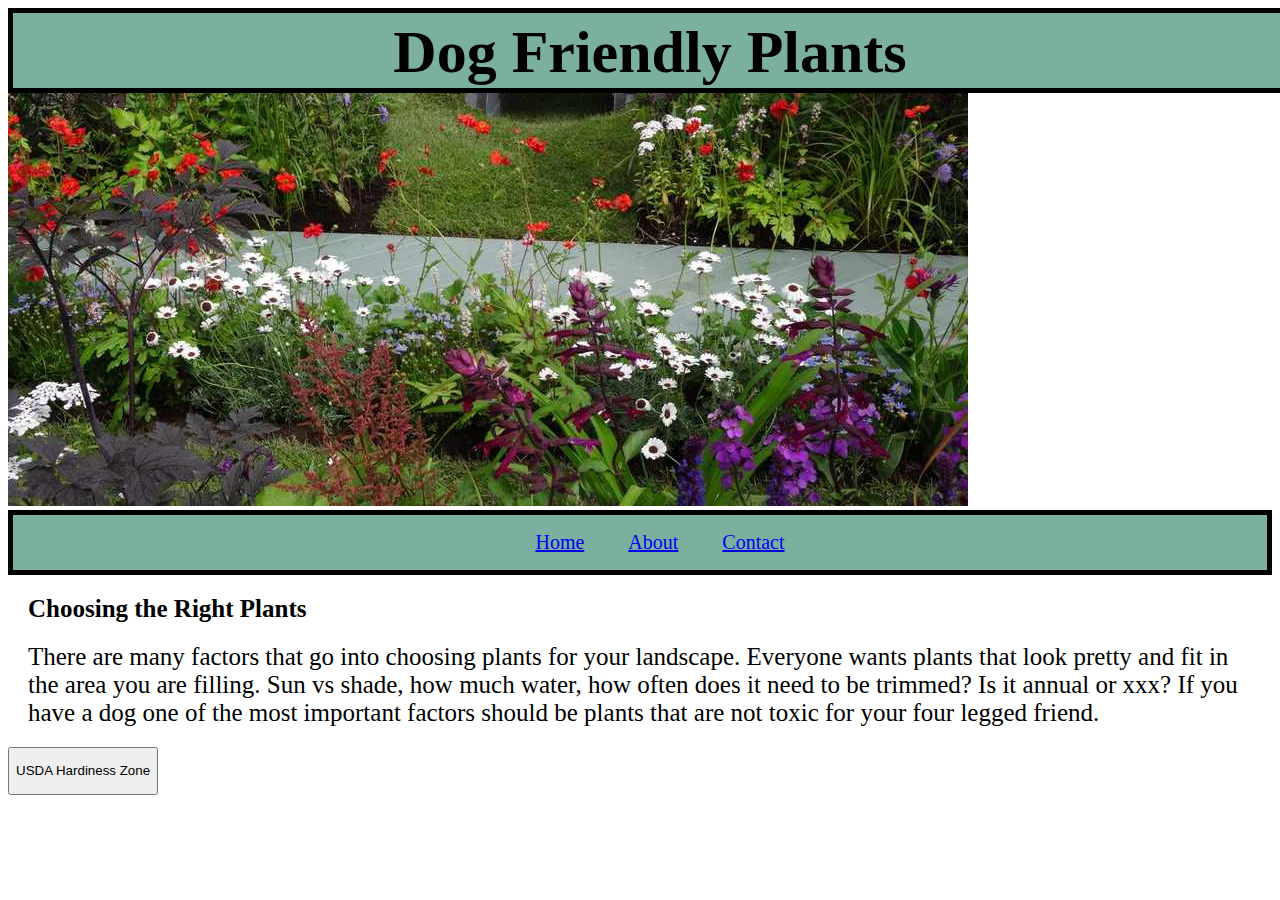
<file: index.html>
<!DOCTYPE html>
<html lang="en">
<head>
    <meta charset="UTF-8">
    <meta http-equiv="X-UA-Compatible" content="IE=edge">
    <meta name="viewport" content="width=device-width, initial-scale=1.0">
    <link rel="stylesheet" href="./css/stylesheet.css">
    <title>Dog Friendly Plants</title>
</head>
<body>
    <div class="header">
        <h1>Dog Friendly Plants</h1>
    </div>
    <div><img src="./img/garden.jpg" alt="Dog Friendly Garden"></div>
    <div>
        <nav>
            </div>
            <div class="list">
                <ul>
                    <li><a href="default.asp" target="_blank">Home</a></li>
                    <li><a href="default.asp" target="_blank">About</a></li>
                    <li><a href="default.asp" target="_blank">Contact</a></li>
                </ul>  
            </div>
        </nav>
    </div>
    <main>
        <section>
            <h2>Choosing the Right Plants</h2>
        </section>
        <section>
            <p class="one">There are many factors that go into choosing plants for your landscape.  Everyone wants plants that look pretty and fit in the area you are filling.  Sun vs shade, how much water, how often does it need to be trimmed?  Is it annual or xxx?  If you have a dog one of the most important factors should be plants that are not toxic for your four legged friend. </p>
            <button type="button">
                <div class="USDA Hardiness Zone">
                <div id="USDA">
                    <a href="https://www.https://planthardiness.ars.usda.gov">
                    </a>
                    <p>USDA Hardiness Zone</p>
                </div>
            </button>
        </section>
    </main>
</body>
</html>
</file>
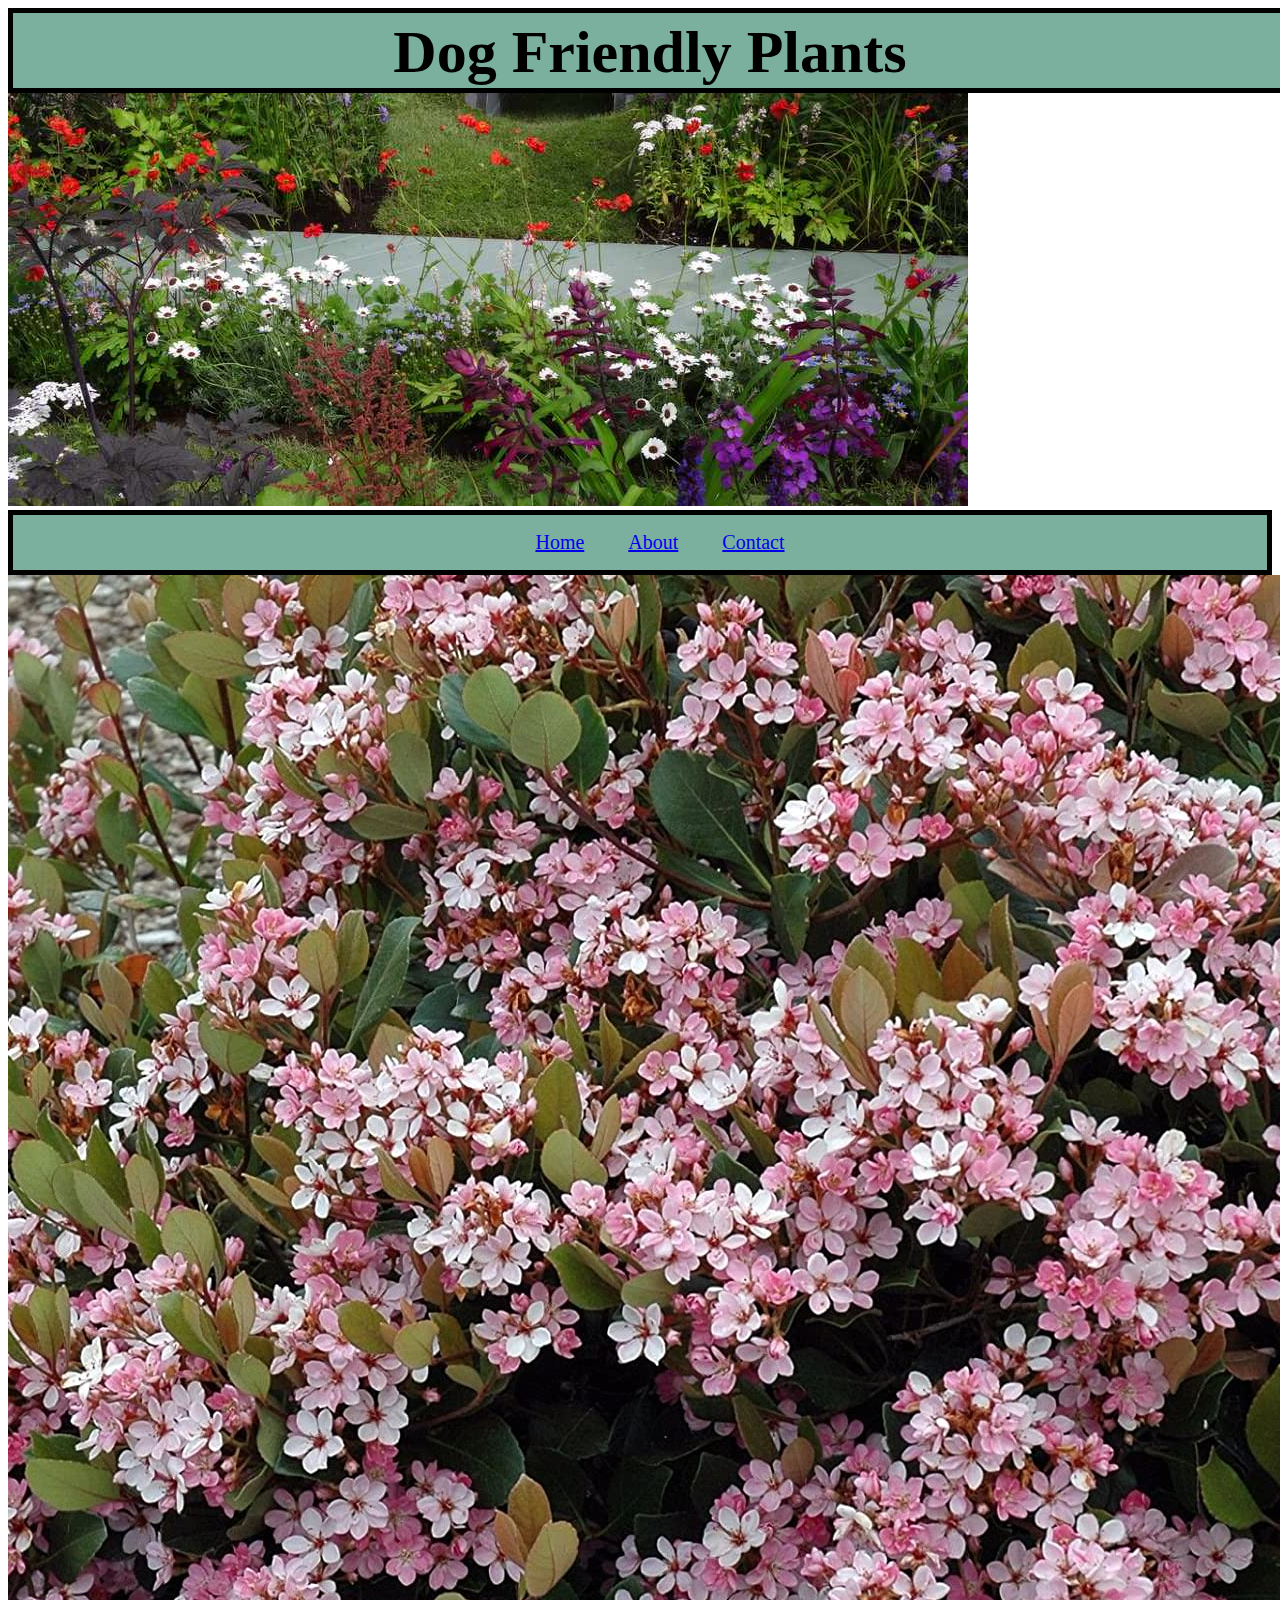
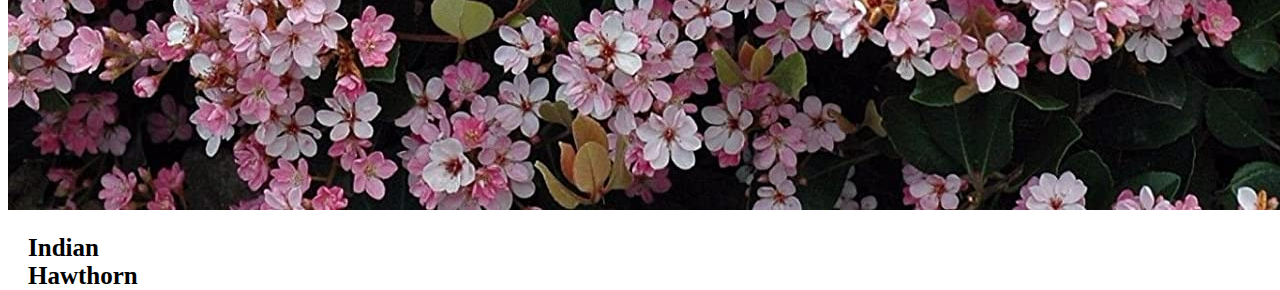
<file: about.html>
<!DOCTYPE html>
<html lang="en">
<head>
    <meta charset="UTF-8">
    <meta http-equiv="X-UA-Compatible" content="IE=edge">
    <meta name="viewport" content="width=device-width, initial-scale=1.0">
    <link rel="stylesheet" href="./css/stylesheet.css">
    <title>Dog Friendly Plants</title>
</head>
<body>
    <div class="header">
        <h1>Dog Friendly Plants</h1>
    </div>
    <div>
        <img src="./img/garden.jpg" alt="Dog Friendly Garden"></div>
    <div>
        <nav>
            </div>
            <div class="list">
                <ul>
                    <li><a href="default.asp" target="_blank">Home</a></li>
                    <li><a href="default.asp" target="_blank">About</a></li>
                    <li><a href="default.asp" target="_blank">Contact</a></li>
                </ul>  
            </div>
        </nav>
    </div>
    <div class="indian">
        <img src="./img/indian hawthorn.jpg" alt="Indian Hawthorn">
            <h2>Indian Hawthorn</h2>
    </div>
</file>
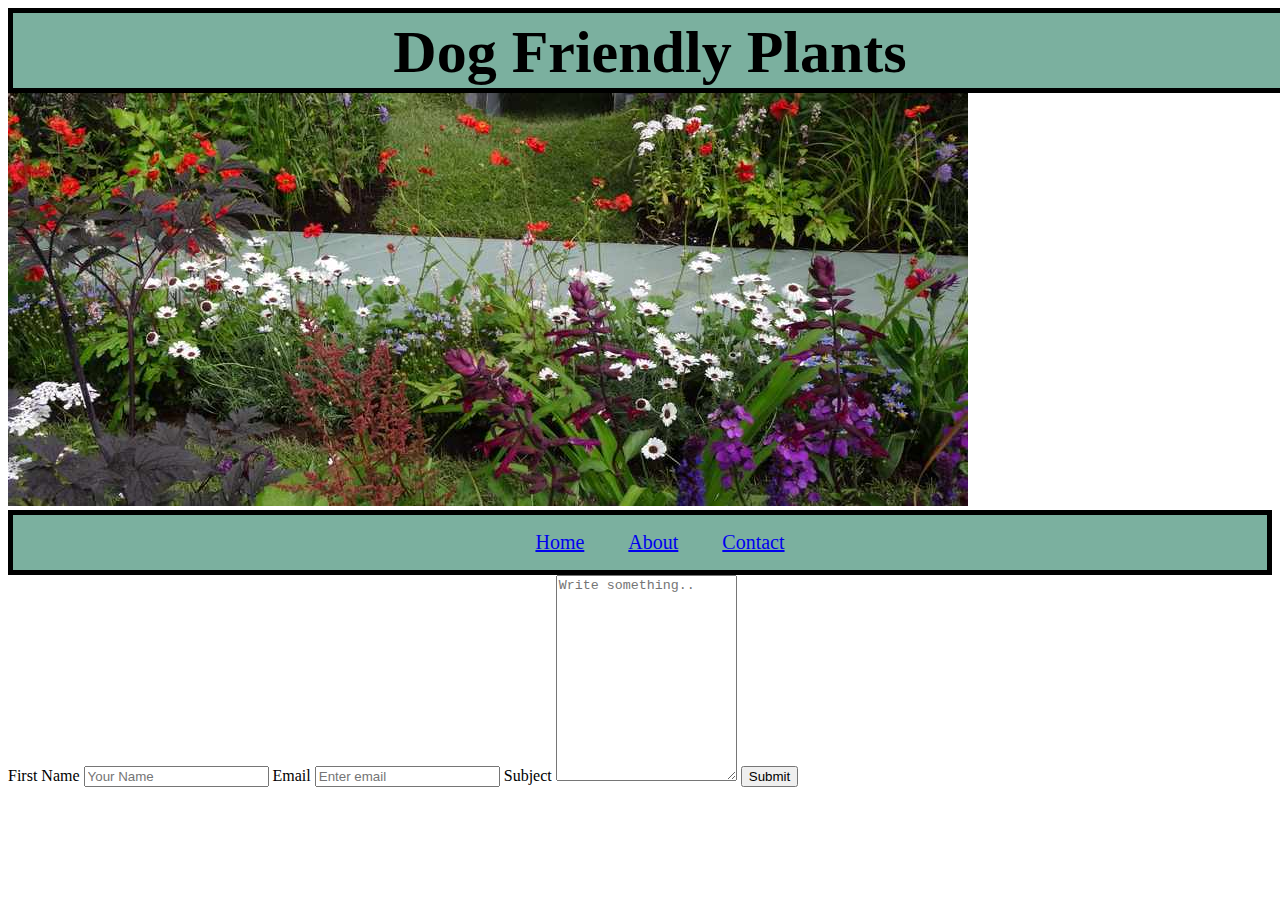
<file: contact.html>
<!DOCTYPE html>
<html lang="en">
<head>
    <meta charset="UTF-8">
    <meta http-equiv="X-UA-Compatible" content="IE=edge">
    <meta name="viewport" content="width=device-width, initial-scale=1.0">
    <link rel="stylesheet" href="./css/stylesheet.css">
    <title>Dog Friendly Plants</title>
</head>
<body>
    <div class="header">
        <h1>Dog Friendly Plants</h1>
    </div>
    <div><img src="./img/garden.jpg" alt="Dog Friendly Garden"></div>
    <div>
        <nav>
            </div>
            <div class="list">
                <ul>
                    <li><a href="default.asp" target="_blank">Home</a></li>
                    <li><a href="default.asp" target="_blank">About</a></li>
                    <li><a href="default.asp" target="_blank">Contact</a></li>
                </ul>  
            </div>
        </nav>
    </div>
    <body>
      <header></header>
      <nav></nav>
      <div class="container">
          <form action="action_page.php">
        
            <label for="fname">First Name</label>
            <input type="text" id="fname" name="firstname" placeholder="Your Name">
        
            <label for="Email">Email</label>
            <input type="text" id="email" name="Email" placeholder="Enter email">
            
            </select>
        
            <label for="subject">Subject</label>
            <textarea id="subject" name="subject" placeholder="Write something.." style="height:200px"></textarea>
        
            <input type="submit" value="Submit">
        
          </form>
        </div>
      <section></section>
      <article></article>
      <aside></aside>
      <footer></footer>
  </body>
  </html>
</file>
<file: css/stylesheet.css>
.header {
    height: 65px;
    width: 100%;
    background-position: center;
    background-size: 100%;
    background-repeat: no-repeat;
    text-align: center;
    margin: 0;
    padding: 5px;
    font-size: 30px;
    background-color: #5fa08bd3;
    border: 5px solid black;
 }

h1 {
    margin: 0;
 }

li  {
    display: inline;
    text-decoration: none;
    margin: 20px;
    font-size: 20px;
}

.list  {

    border: 5px solid black;
    background-color: #5fa08bd3;
    padding-inline: 8px;
    text-align: center;
}

h2  {
    font-size: 30px;
    margin: 20px;
}

.one {
    font-size: 25px;
    margin: 20px;
}

.indian  {
 height: 15px;
 width: 15px;
}

h2  {
    font-size:  25px;
}
</file>
